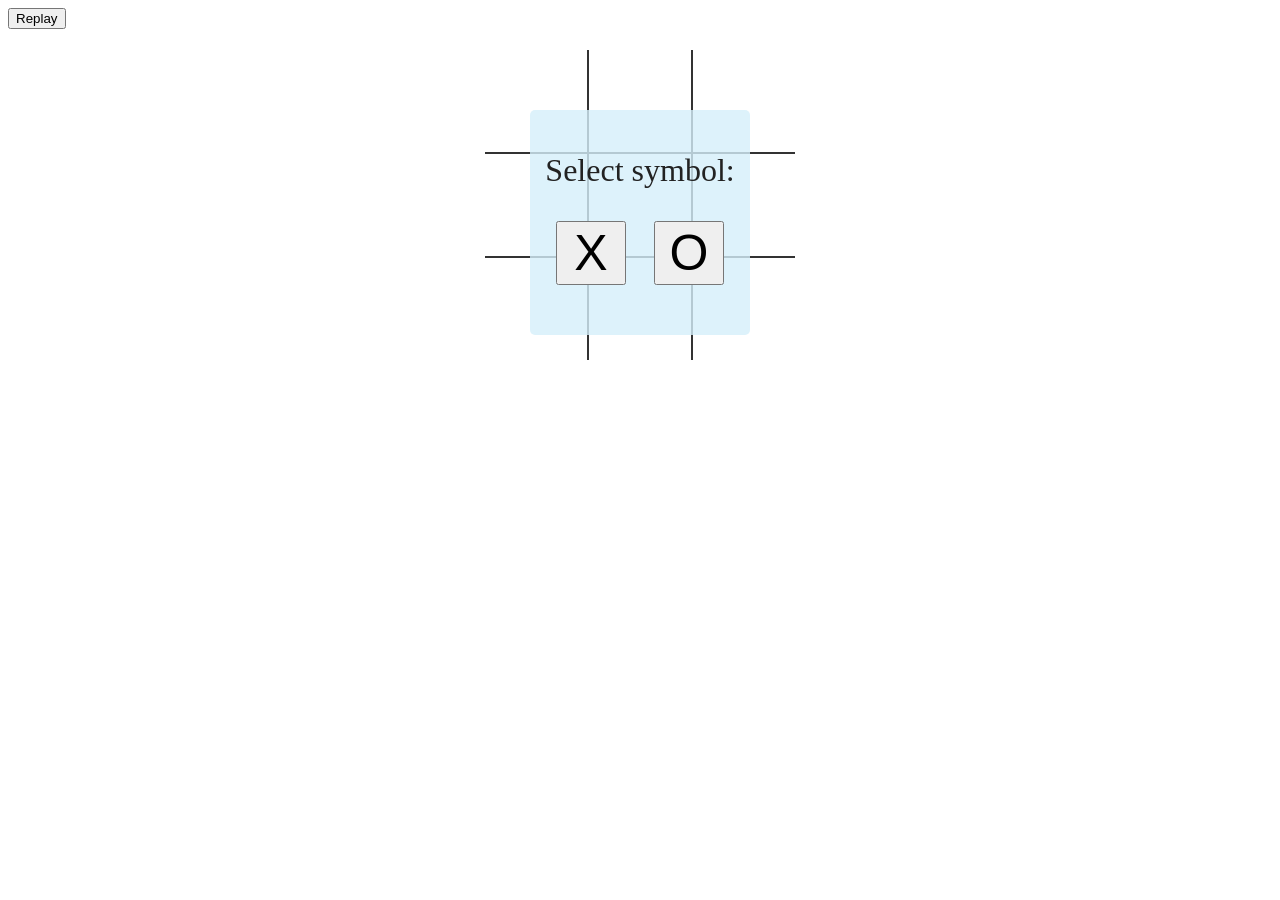
<file: index.html>
<!DOCTYPE html>
<html>
	<head>
  		<meta charset="UTF-8">
  		<title>MK's Tic Tac Toe</title>
  
  		<link rel="stylesheet" href="style.css">

	</head>

	<body>

		<table>
			<tr>
				<td class="cell" id="0"></td>
				<td class="cell" id="1"></td>
				<td class="cell" id="2"></td>
			</tr>
			<tr>
				<td class="cell" id="3"></td>
				<td class="cell" id="4"></td>
				<td class="cell" id="5"></td>
			</tr>
			<tr>
				<td class="cell" id="6"></td>
				<td class="cell" id="7"></td>
				<td class="cell" id="8"></td>
			</tr>
		</table>
		<div class="endgame">
			<div class="text"></div>
		</div>
    	<div class = "selectSym">
    		<p>Select symbol:</p>
      		<button onClick="selectSym('X')">X</button>
      		<button onClick="selectSym('O')">O</button>
    	</div>
		<button onClick="startGame()">Replay</button>

  		<script src="script.js"></script>
	</body>
</html>
</file>
<file: style.css>
td {
  border:  2px solid #333;
  height:  100px;
  width:  100px;
  text-align:  center;
  vertical-align:  middle;
  font-family:  "Comic Sans MS", cursive, sans-serif;
  font-size:  70px;
  cursor: pointer;
}

table {
  border-collapse: collapse;
  position:   absolute;
  left: 50%;
  margin-left: -155px;
  top: 50px;
}

table tr:first-child td {
  border-top: 0;
}

table tr:last-child td {
  border-bottom: 0;
}

table tr td:first-child {
  border-left: 0;
}
table tr td:last-child {
  border-right: 0;
}


.selectSym{
  display: none;
  width: 220px;
  top: 110px;
  background-color: rgba(213, 239, 251, 0.8);
  position: absolute;
  left: 50%;
  margin-left: -110px;
  padding-top: 10px;
  padding-bottom: 50px;
  text-align: center;
  border-radius: 5px;
  color: #222222;
  font-size: 2em;
}

.selectSym button{
  font-family: "Comic Sans MS", cursive, sans-serif;
  font-size:  50px;
  width: 70px;
}

.selectSym  button:first-of-type {
  margin-right: 10px;
}
.selectSym  button:last-of-type {
  margin-left: 10px;
}

.endgame {
  display: none;
  width:  200px;
  top: 120px;
  background-color: #F9D1BE;
  position: absolute;
  left: 50%;
  margin-left: -100px;
  padding-top: 50px;
  padding-bottom: 50px;
  text-align: center;
  border-radius: 5px;
  color: white;
  font-size: 2em; 
}
</file>
